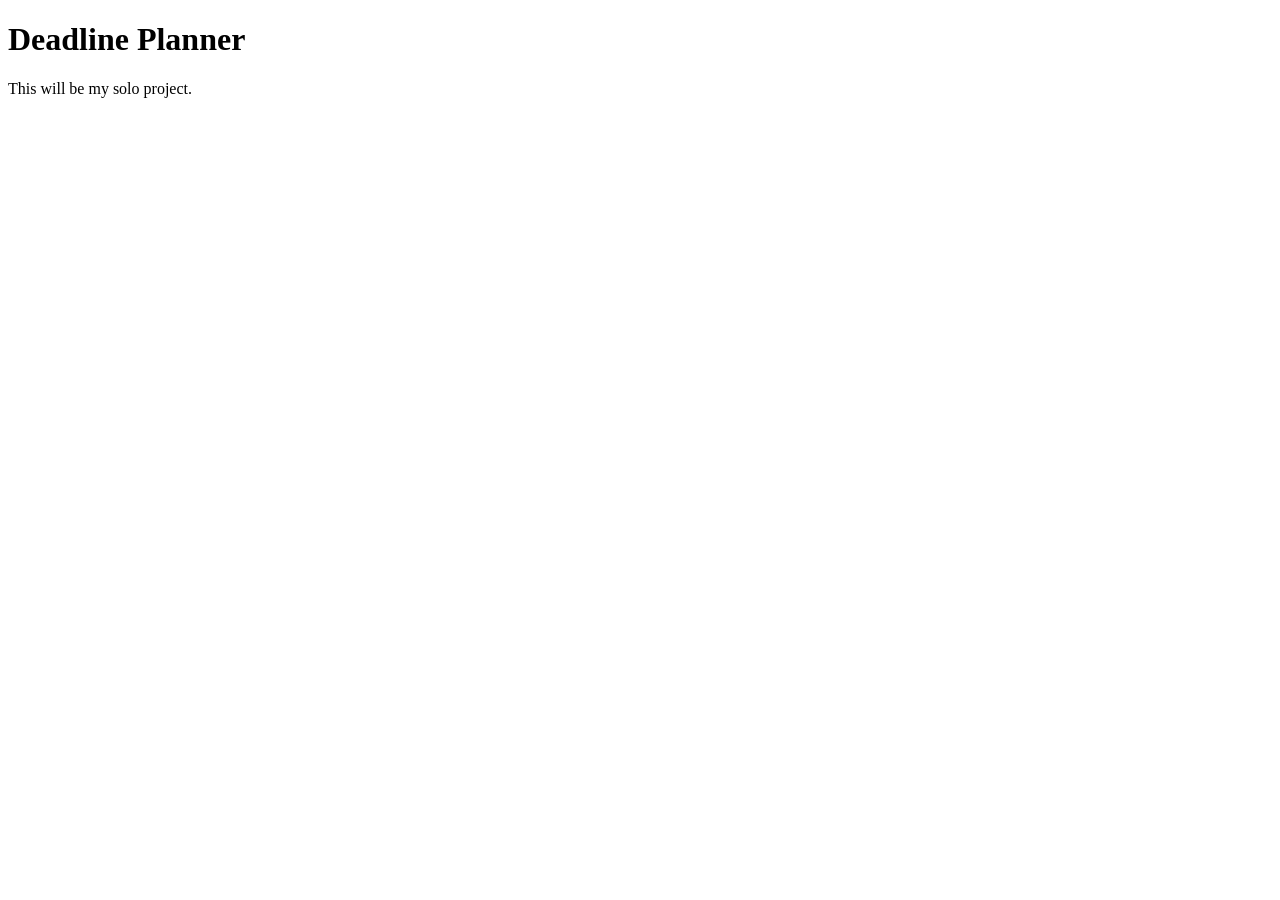
<file: templates/index.html>
<!doctype html>
<html>
  <head>
    <meta charset="utf-8">
    <title>Deadline Planner</title>
  </head>
  <body>
    <h1>Deadline Planner</h1>
    <p>This will be my solo project.</p>
  </body>
</html>
</file>
